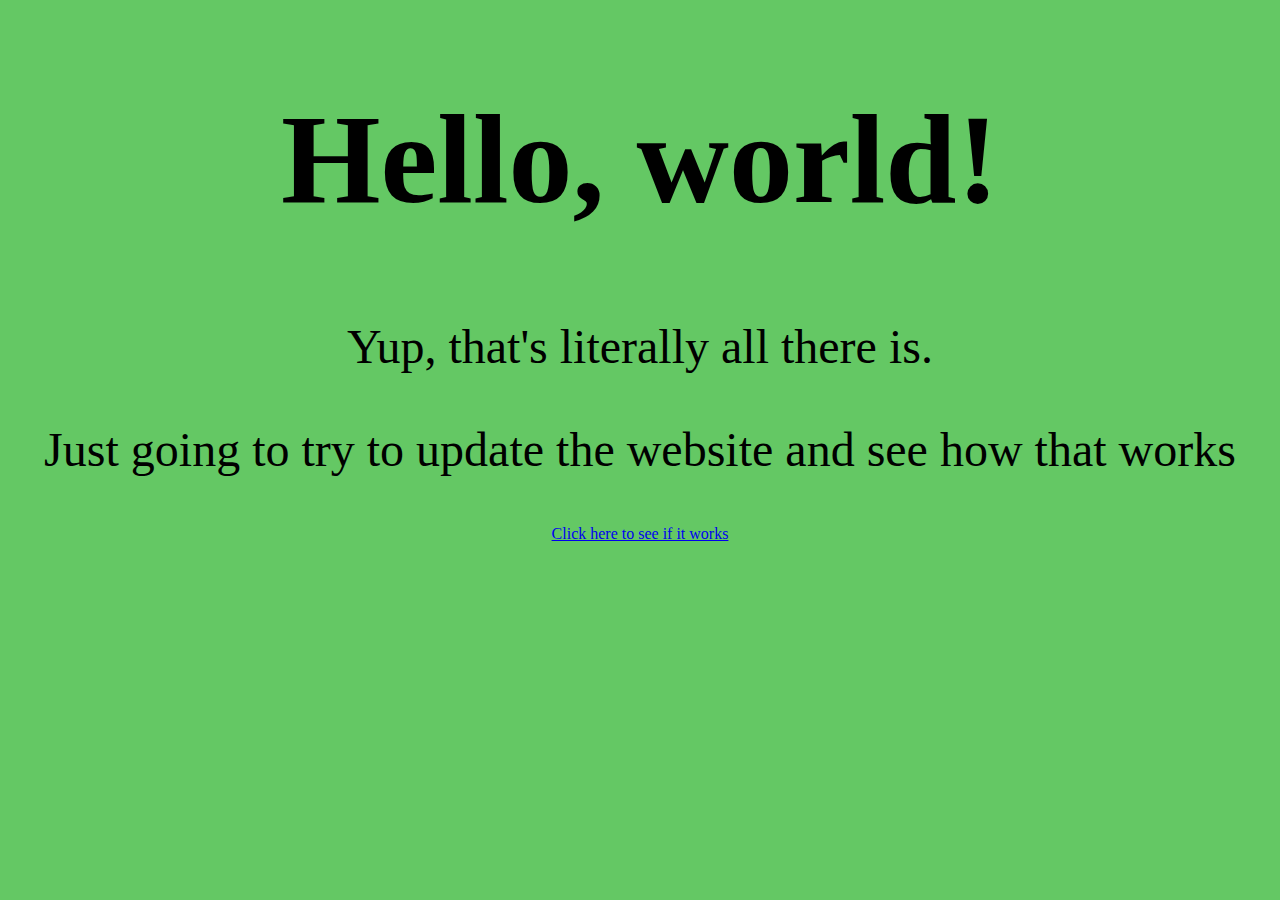
<file: index.html>
<!DOCTYPE html>
<html>
<head>
	<title>My First Live Website</title>
	<script type="text/javascript" src="script.js"></script>
	<link rel="stylesheet" type="text/css" href="style.css">
</head>
<body>
	<h1>Hello, world!</h1>
	<p>Yup, that's literally all there is.</p>
	<p>Just going to try to update the website and see how that works</p>

	<a href="test.html">Click here to see if it works</a>
</body>
</html>
</file>
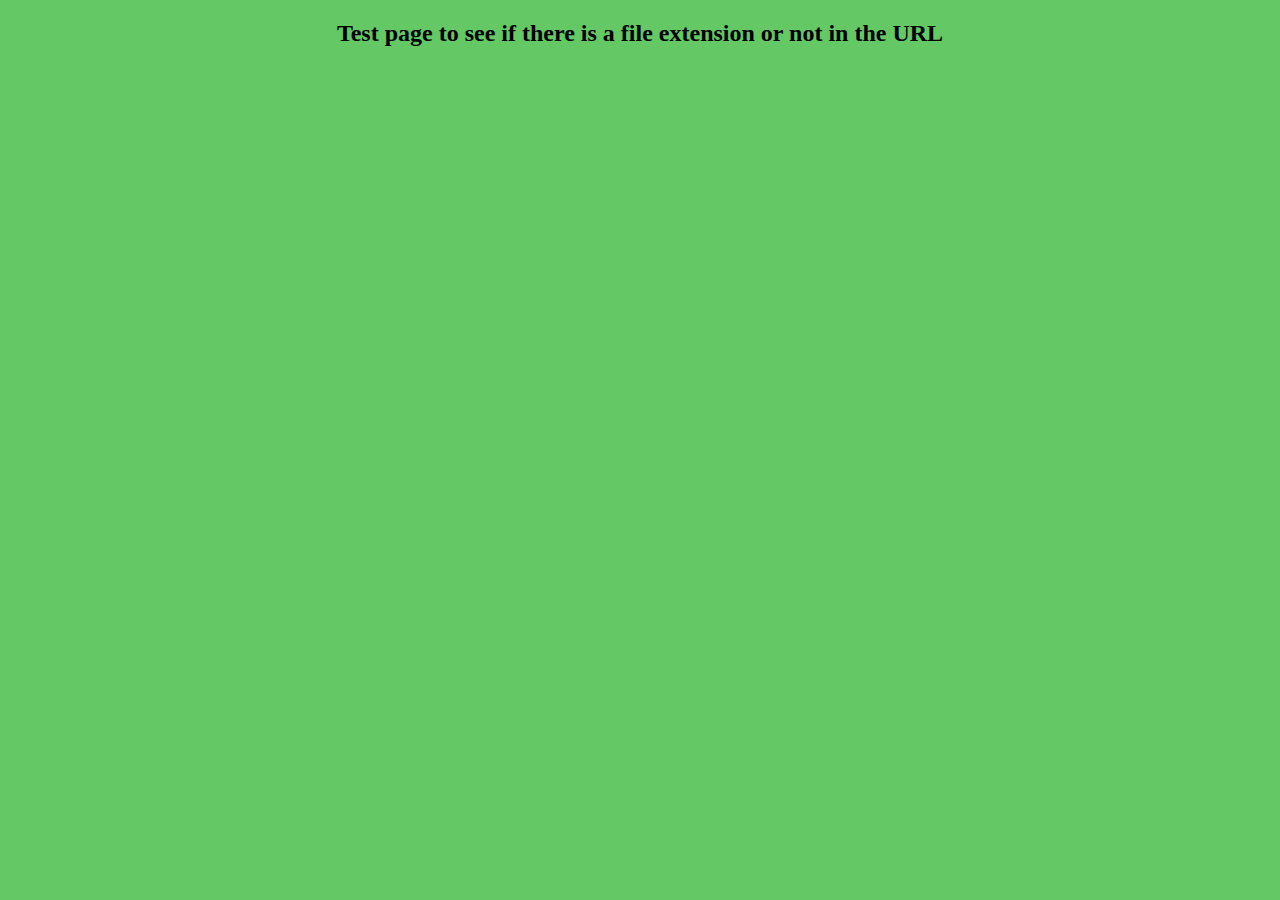
<file: test.html>
<!DOCTYPE html>
<html lang="en">
<head>
<meta charset="utf-8">
<meta name="viewport" content="width=device-width, initial-scale=1.0">
<meta name="author" content="Pontus Gavelin">

    <title>Test Site</title>

<link rel="stylesheet" href="style.css">
</head>
<body>

    <h2>Test page to see if there is a file extension or not in the URL</h2>

<script src="script.js"></script>
</body>
</html>
</file>
<file: style.css>
body{
	background-color: rgb(100,200,100);
	text-align: center;
}
h1{
	font-size: 8em;
}
p{
	font-size: 3em;
}
</file>
